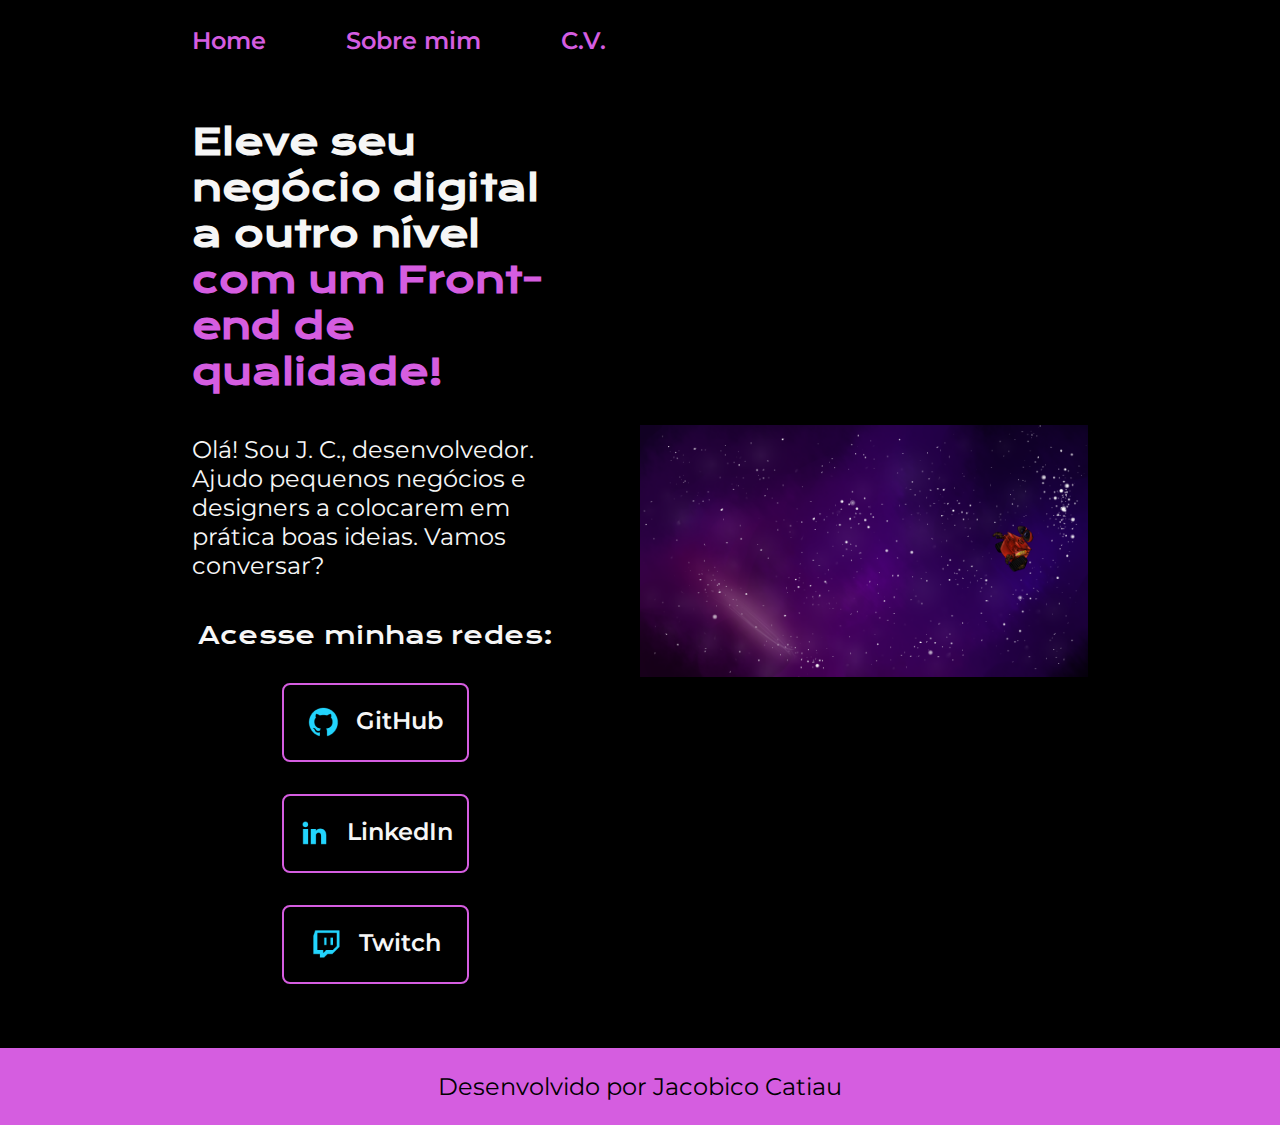
<file: index.html>
<!DOCTYPE html>
<html lang="pt-br">

<head>
    <meta charset="UTF-8">
    <meta http-equiv="X-UA-Compatible" content="IE=edge">
    <meta name="viewport" content="width=device-width, initial-scale=1.0">
    <title>Portifolio</title>
    <link rel="stylesheet" href="./styles/style.css">
</head>

<body>
    <header class="cabecalho">
        <nav class="cabecalho__menu">
            <a class="cabecalho__menu__link" href="index.html">Home</a>
            <a class="cabecalho__menu__link" href="about.html">Sobre mim</a>
            <a class="cabecalho__menu__link" href="cv.html">C.V.</a>
        </nav>
    </header>
    <main class="apresentacao">
        <section class="apresentacao__conteudo">
            <h1 class="apresentacao__conteudo__titulo">Eleve seu negócio digital a outro nível<strong 
            class="titulo-destaque"> com um Front-end de qualidade!
            </strong></h1>
            <p class="apresentacao__conteudo__texto">Olá! Sou J. C., desenvolvedor. Ajudo pequenos negócios e designers a
            colocarem em prática boas ideias. Vamos
            conversar?</p>
            <div class="apresentacao__links">
                <h2 class="apresentacao__links__subtitulo">Acesse minhas redes:</h2>
                <a class="apresentacao__links__link" href="https://github.com/">
                    <img src="./assets/github.png" alt="github">
                    GitHub
                </a>
                <a class="apresentacao__links__link" href="https://github.com/">
                    <img src="./assets/linkedin.png" alt="github">
                    LinkedIn
                </a>
                <a class="apresentacao__links__link" href="https://github.com/">
                    <img src="./assets/twitch.png" alt="github">
                    Twitch
                </a>
            </div>
        </section>
        <img class="apresentacao__imagem" src="./assets/imagem.png" alt="Foto jc">
    </main>
    <footer class="rodape">
        <p>Desenvolvido por Jacobico Catiau</p>
    </footer>
</body>

</html>
</file>
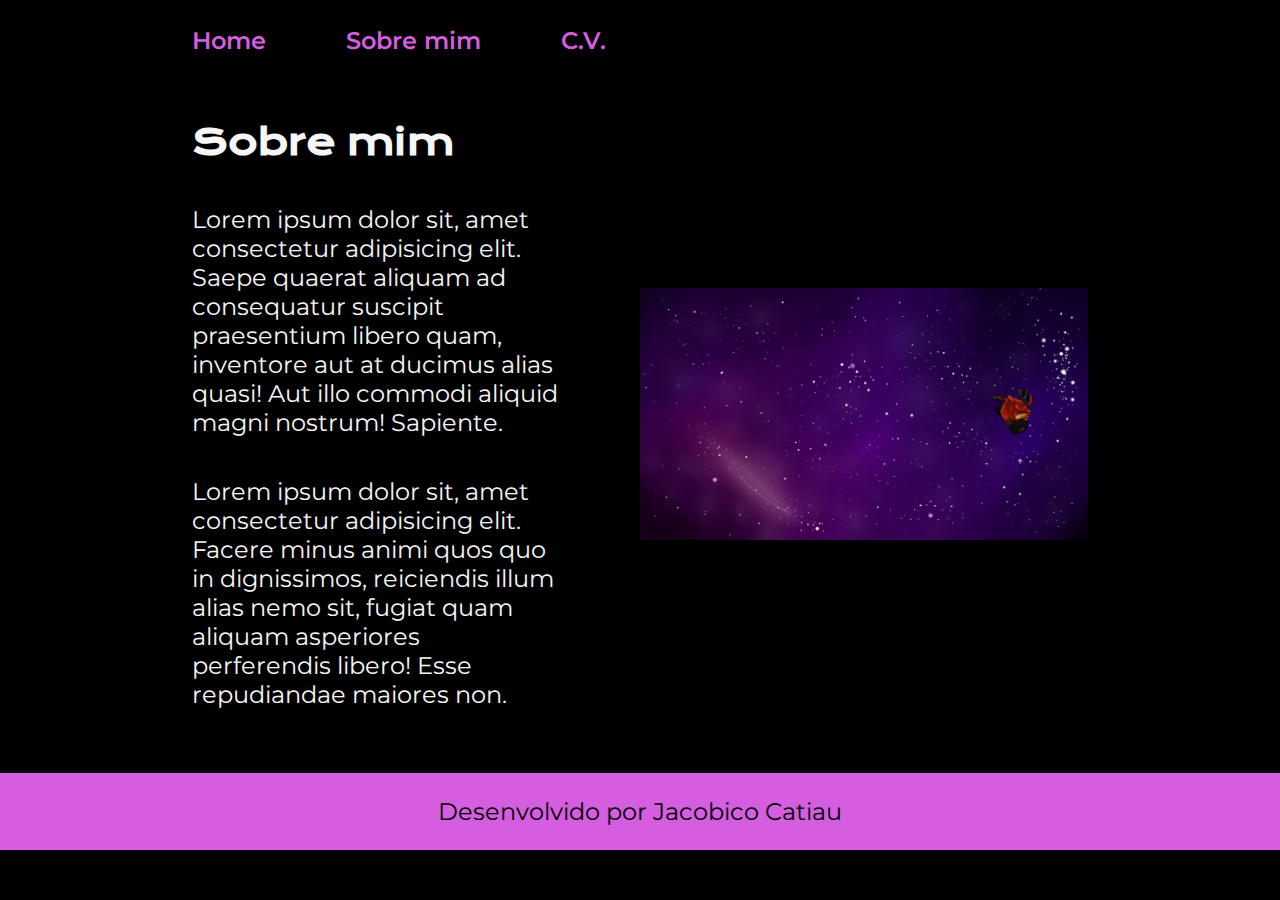
<file: about.html>
<!DOCTYPE html>
<html lang="en">
<head>
    <meta charset="UTF-8">
    <meta http-equiv="X-UA-Compatible" content="IE=edge">
    <meta name="viewport" content="width=device-width, initial-scale=1.0">
    <title>Sobre mim</title>
    <link rel="stylesheet" href="./styles/style.css">
</head>
<body>
    <header class="cabecalho">
        <nav class="cabecalho__menu">
            <a class="cabecalho__menu__link" href="index.html">Home</a>
            <a class="cabecalho__menu__link" href="about.html">Sobre mim</a>
            <a class="cabecalho__menu__link" href="cv.html">C.V.</a>
        </nav>
    </header>

    <main class="apresentacao">
        <section class="apresentacao__conteudo">
            <h1 class="apresentacao__conteudo__titulo">Sobre mim</h1>
            <p class="apresentacao__conteudo__texto">Lorem ipsum dolor sit, amet consectetur adipisicing elit. Saepe quaerat aliquam ad consequatur suscipit praesentium libero quam, inventore aut at ducimus alias quasi! Aut illo commodi aliquid magni nostrum! Sapiente.</p>
            <p class="apresentacao__conteudo__texto">Lorem ipsum dolor sit, amet consectetur adipisicing elit. Facere minus animi quos quo in dignissimos, reiciendis illum alias nemo sit, fugiat quam aliquam asperiores perferendis libero! Esse repudiandae maiores non.</p>
        </section>
        <img class="apresentacao__imagem" src="./assets/imagem.png" alt="Foto jc">
    </main>

    <footer class="rodape">
        <p>Desenvolvido por Jacobico Catiau</p>
    </footer>
</body>
</html>
</file>
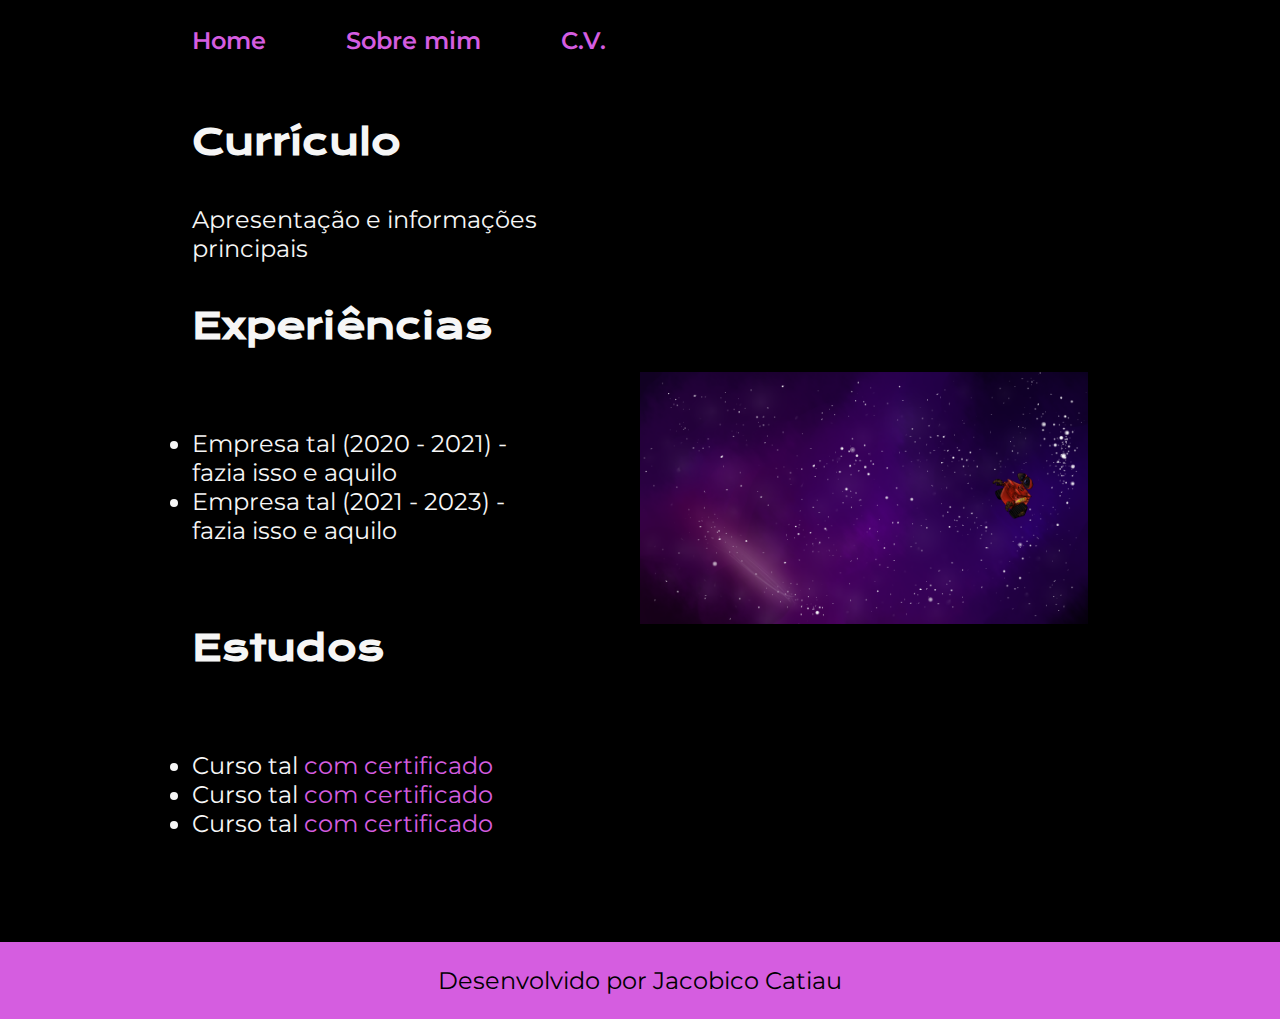
<file: cv.html>
<!DOCTYPE html>
<html lang="en">
<head>
    <meta charset="UTF-8">
    <meta http-equiv="X-UA-Compatible" content="IE=edge">
    <meta name="viewport" content="width=device-width, initial-scale=1.0">
    <title>Sobre mim</title>
    <link rel="stylesheet" href="./styles/style.css">
</head>
<body>
    <header class="cabecalho">
        <nav class="cabecalho__menu">
            <a class="cabecalho__menu__link" href="index.html">Home</a>
            <a class="cabecalho__menu__link" href="about.html">Sobre mim</a>
            <a class="cabecalho__menu__link" href="cv.html">C.V.</a>
        </nav>
    </header>

    <main class="apresentacao">
        <section class="apresentacao__conteudo">
            <h1 class="apresentacao__conteudo__titulo">Currículo</h1>
            <p class="apresentacao__conteudo__texto">
                Apresentação e informações principais
            </p>
            <h2 class="apresentacao__conteudo__titulo">Experiências</h2>
            <p class="apresentacao__conteudo__texto">
            <ul class="apresentacao__conteudo__texto">
                <li> Empresa tal (2020 - 2021) - fazia isso e aquilo </li>
                <li> Empresa tal (2021 - 2023) - fazia isso e aquilo </li>
            </ul>
            </p>
            <h2 class="apresentacao__conteudo__titulo">Estudos</h2>
            <p class="apresentacao__conteudo__texto">
            <ul class="apresentacao__conteudo__texto">
                <li>Curso tal <a href="linkdocertificado">com certificado</a> </li>
                <li>Curso tal <a href="linkdocertificado">com certificado</a></li>
                <li>Curso tal <a href="linkdocertificado">com certificado</a></li>
            </ul>
            </p>    
        </section>
        <img class="apresentacao__imagem" src="./assets/imagem.png" alt="Foto jc">
    </main>

    <footer class="rodape">
        <p>Desenvolvido por Jacobico Catiau</p>
    </footer>
</body>
</html>
</file>
<file: styles/style.css>
@import url('https://fonts.googleapis.com/css2?family=Krona+One&family=Montserrat:wght@400;600&display=swap');

:root {
    --cor-primaria: #000000;
    --cor-secundaria: #F6F6F6;
    --cor-terciaria: #d55de0;
    --cor-hover: #272727;
}

*{
    margin: 0;
    padding: 0;
}

body{
    /* height: 100vh; */
    box-sizing: border-box;
    background-color: var(--cor-primaria);
    color: var(--cor-secundaria);
}

.cabecalho{
    padding: 2% 0 0 15%;
}

.cabecalho__menu{
    display: flex;
    gap: 80px;
}

.cabecalho__menu__link{
    font-family: 'Montserrat', sans-serif;
    font-size: 1.5rem;
    font-weight: 600;
    color:var(--cor-terciaria);
    text-decoration: none;
}

.apresentacao{
    padding: 5% 15%;
    display: flex;
    align-items: center;
    justify-content: space-between;
    gap: 82px;
}

.apresentacao__conteudo{
    width: 50%;
    display: flex;
    flex-direction: column;
    gap: 40px;
}

.apresentacao__conteudo__titulo{
    font-size: 2.25rem;
    font-family: 'Krona One', sans-serif;
}

.titulo-destaque{
    color: var(--cor-terciaria);
}

.apresentacao__conteudo__texto{
    font-size: 1.5rem;
    font-family: 'Montserrat', sans-serif;
}

.apresentacao__links{
    display: flex;
    flex-direction: column;
    justify-content: space-between;
    align-items: center;
    gap: 32px
}

.apresentacao__links__subtitulo{
    font-family: 'Krona One', sans-serif;
    font-weight: 400;
    font-size: 24px;
    
}

.apresentacao__links__link{
    /* background-color: var(--cor-terciaria); */
    width: 50%;
    text-align: center;
    border-radius: 8px;
    font-size: 1.5rem;
    font-weight: 600;
    padding: 21.5px 0;
    text-decoration: none;
    color: var(--cor-secundaria);
    font-family: 'Montserrat', sans-serif;
    border: 2px solid var(--cor-terciaria);
    display: flex;
    justify-content: center;
    gap: 16px;
}

.apresentacao__links__link:hover{
   background-color: var(--cor-hover); 
}

.apresentacao__imagem{
    width: 50%;
}

.rodape{
    padding: 24px;
    color:var(--cor-primaria);
    background-color: var(--cor-terciaria);
    text-align: center;
    font-family: 'Montserrat', sans-serif;
    font-size: 1.5rem;
    font-weight: 400;
}

.apresentacao__conteudo__texto a{
    text-decoration: none;
    color: var(--cor-terciaria);
}

@media (max-width: 1200px) {

    .cabecalho {
        padding: 10%;
    }

    .cabecalho__menu {
        justify-content: center;
    }

    .apresentacao {
        flex-direction: column-reverse;
        padding: 5%;
    }

    .apresentacao__conteudo{
        width: auto;
    }
}
</file>
